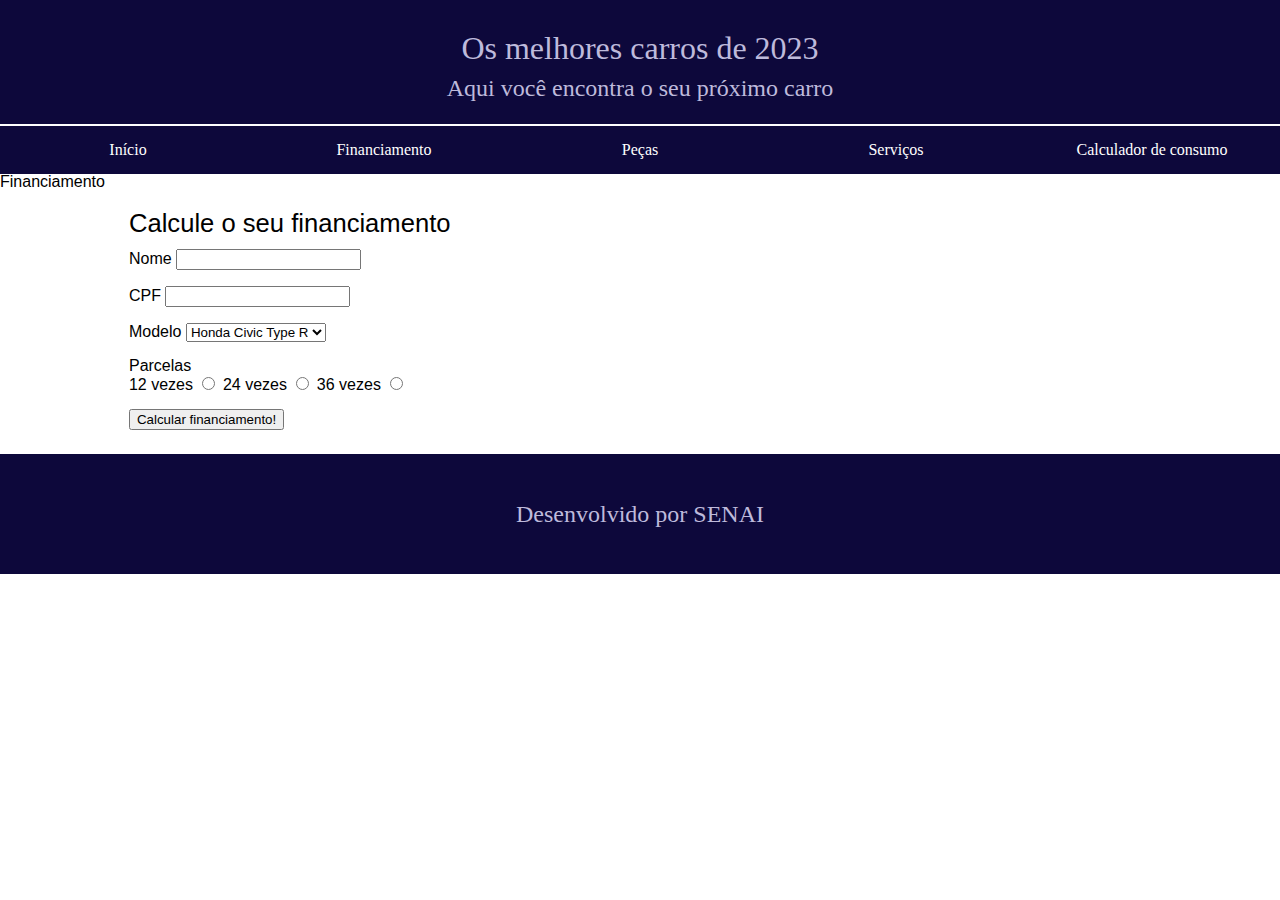
<file: aula05/aula05/financiamento.html>
<!DOCTYPE html>
<html lang="en">
<head>
    <meta charset="UTF-8">
    <meta name="viewport" content="width=device-width, initial-scale=1.0">
    <title>Financiamente</title>

    <!-- ARQUIVOS CSS: -->
    <link rel="stylesheet" href="css/reset.css">
    <link rel="stylesheet" href="css/estilos.css">

</head>
<body>
    
    <header>
        <h1>Os melhores carros de 2023</h1>
        <p>Aqui você encontra o seu próximo carro</p>

        <nav>
            <a href="index.html">Início</a>
            <a href="financiamento.html">Financiamento</a>
            <a href="http://www.pecasdecarro.com.br/" target="_blank">Peças</a>
            <a href="#">Serviços</a>
            <a href="#">Calculador de consumo</a>
        </nav>
    </header>

    <main>
    
        <h2>Financiamento</h2>

        <section>

            <article>
                <h3>Calcule o seu financiamento</h3>

                <form action="#" method="post">

                    <label for="nome">Nome</label>
                    <input type="text" name="nome" id="nome" value=""> 
                    
                    <br><br>
                    
                    <label for="cpf">CPF</label>
                    <input type="text" name="cpf">
                    
                    <br><br>
                    
                    <label for="modelo">Modelo</label>
                    <select name="modelo">
                        <option value="type-r">Honda Civic Type R</option>
                        <option value="corolla-gr">Toyota Corolla GR</option>
                        <option value="s-2000">Honda S-2000</option>
                    </select>
                    
                    <br><br>
                    
                    <label for="parcelas">Parcelas</label> <br>
                    
                    <label for="12">12 vezes</label>
                    <input type="radio" name="parcelas" id="12">
                    
                    <label for="24">24 vezes</label>
                    <input type="radio" name="parcelas" id="24">
                    
                    <label for="36">36 vezes</label>
                    <input type="radio" name="parcelas" id="36">
                    
                    <br><br>

                    <input type="submit" value="Calcular financiamento!">

                </form>

            </article>

        </section>

    </main>

    <footer>
        <p>Desenvolvido por SENAI </p>
    </footer>

</body>
</html>
</file>
<file: aula05/aula05/css/estilos.css>
* {
    box-sizing: border-box;
    font-family: Verdana, Geneva, Tahoma, sans-serif;
}

header {
    text-align: center;
    background: #0D083B;
    color: #bebadb;
}

header h1 {
    font-size: 2em;
    padding: 1em 0 0 0;
}

header p {
    font-size: 1.5em;
    padding: 0.5em 0 1em 0;
}

nav {
    display: flex;
    justify-content: space-around;
    border-top: 2px solid #FFF;
}

nav a {
    color: #FFF;
    padding: 1em;
    width: 100%;
    text-decoration: none;
}

nav a:hover {
    background: #FFF;
    color: #0D083B;
    font-weight: bold;
    text-decoration: none;
}

main {
    display: flex;
    flex-direction: row;
}

section {
    flex: 50%;
    padding: 1em;
    display: flex;
    flex-wrap: wrap;
    flex-direction: row;
}

section h2 {
    font-weight: bold;
    font-size: 1.8em;
    padding: 1em 0;
}

section h3 {
    font-size: 1.6em;
    padding: 0.5em 0;
}

section p {
    line-height: 1.5em;
}

section .title {
    flex: 100%;
}

article {
    padding: 0.5em;
    flex: 50%;
}

article img {
    margin: 0 auto;
    display: block;
    width: 100%;
    height: auto;
    aspect-ratio: 16/9;
}

article a {
    display: block;
    text-align: center;
    background: #0D083B;
    color: #bebadb;
    padding: 1.2em;
    text-decoration: none;
}

article a:hover {
    background: #bebadb;
    color: #0D083B;
}

footer {
    text-align: center;
    font-size: 1.5em;
    padding: 2em;
    background: #0D083B;
    color: #bebadb;
}
</file>
